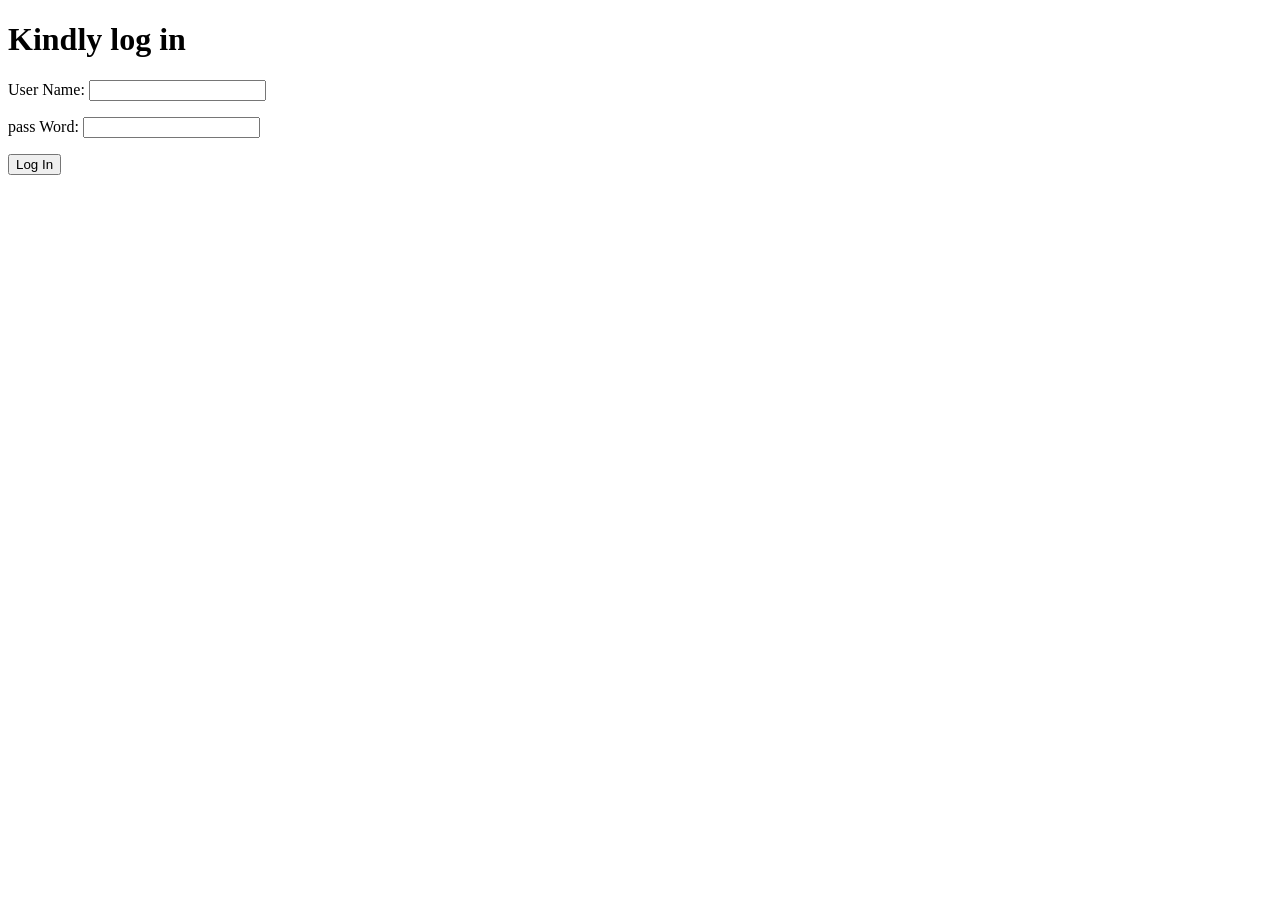
<file: Test.html>
<!DOCTYPE html>
<html lang="en" translate="no">
    <head>
        <meta charset="UTF-8">
        <meta name="viewport" content="width=device-width, initial-scale=1.0">
        <title>Score Checker</title>

      <style>
::selection {
  background: greenyellow;
  color: #000;
}
</style>

    </head>

<h1>Kindly log in</h1>

<p>User Name:
    <input type="text">
</p>

<p>pass Word: 
    <input 
  type="text" 
  id="passWord"
  inputmode="numeric"
  maxlength="17">
</p>

<button onclick="logIn()">Log In</button>

</html>

<script>
    const input = document.getElementById("passWord");
    
    input.addEventListener("input", function () {
      // Remove everything except digits
      let value = input.value.replace(/\D/g, "");
    
      // Limit to 13 digits
      value = value.substring(0, 13);
    
      // Apply grouping: 1 4 5 2 1
      let formatted = "";
      if (value.length > 0) formatted += value.substring(0, 1);
      if (value.length > 1) formatted += " " + value.substring(1, 5);
      if (value.length > 5) formatted += " " + value.substring(5, 10);
      if (value.length > 10) formatted += " " + value.substring(10, 12);
      if (value.length > 12) formatted += " " + value.substring(12, 13);
    
      input.value = formatted;
    });

    function logIn() {
  alert("webSite failed to log in (!)");
}

document.addEventListener("contextmenu", function (event) {
  event.preventDefault();
});

    </script>
</file>
